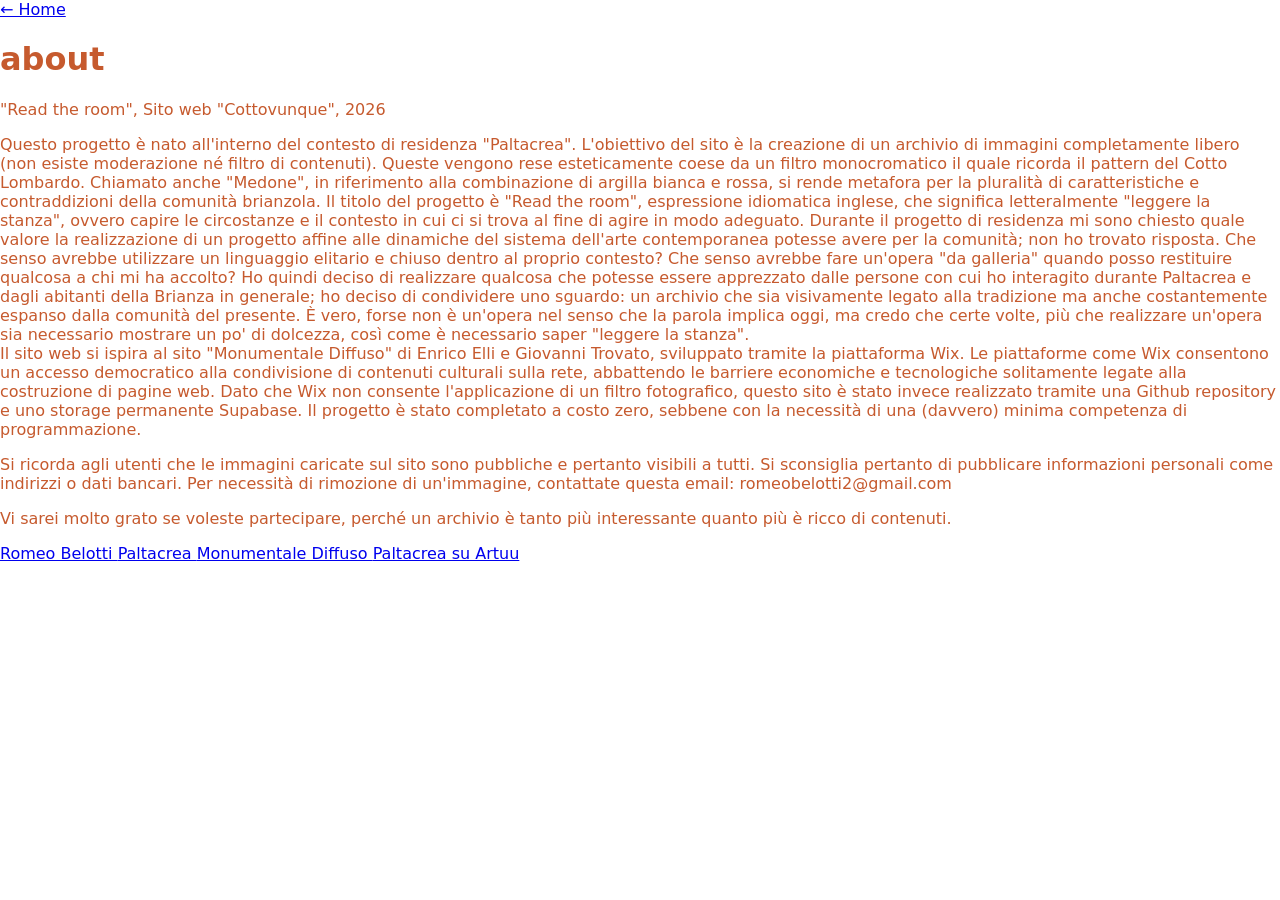
<file: about.html>
<!DOCTYPE html>
<html lang="it">
<head>
  <meta charset="UTF-8" />
  <meta name="viewport" content="width=device-width, initial-scale=1.0"/>
  <title>About - Cottovunque</title>

  <link rel="stylesheet" href="style.css">
</head>

<body>

  <!-- link per tornare indietro -->
  <a href="index.html" class="back-btn">← Home</a>

  <main class="about-container">

    <h1 class="about-title">about</h1>

    <div class="about-text">

      <p>
       "Read the room", Sito web "Cottovunque", 2026
      </p>

      <p>
        Questo progetto è nato all'interno del contesto di residenza "Paltacrea". 
        L'obiettivo del sito è la creazione di un archivio di immagini completamente libero 
        (non esiste moderazione né filtro di contenuti). Queste vengono rese esteticamente coese 
        da un filtro monocromatico il quale ricorda il pattern del Cotto Lombardo. 
        Chiamato anche "Medone", in riferimento alla combinazione di argilla bianca e rossa,
        si rende metafora per la pluralità di caratteristiche e contraddizioni della comunità 
        brianzola.
        Il titolo del progetto è "Read the room", espressione idiomatica inglese, che significa
        letteralmente "leggere la stanza", ovvero capire le circostanze e il contesto in cui ci si 
        trova al fine di agire in modo adeguato. 
        Durante il progetto di residenza mi sono chiesto quale valore la realizzazione di un progetto 
        affine alle dinamiche del sistema dell'arte contemporanea potesse avere per la comunità; 
        non ho trovato risposta. Che senso avrebbe utilizzare un linguaggio elitario e chiuso 
        dentro al proprio contesto? Che senso avrebbe fare un'opera "da galleria" quando posso 
        restituire qualcosa a chi mi ha accolto? 
        Ho quindi deciso di realizzare qualcosa che potesse essere apprezzato dalle persone con cui 
        ho interagito durante Paltacrea e dagli abitanti della Brianza in generale; ho deciso di 
        condividere uno sguardo: un archivio che sia visivamente legato alla tradizione ma anche 
        costantemente espanso dalla comunità del presente. È vero, forse non è un'opera nel senso che 
        la parola implica oggi, ma credo che certe volte, più che realizzare un'opera sia necessario 
        mostrare un po' di dolcezza, così come è necessario saper "leggere la stanza". <br>
        
        Il sito web si ispira al sito "Monumentale Diffuso" di Enrico Elli e Giovanni Trovato, sviluppato 
        tramite la piattaforma Wix. Le piattaforme come Wix consentono un accesso democratico 
        alla condivisione di contenuti culturali sulla rete, abbattendo le barriere economiche e 
        tecnologiche solitamente legate alla costruzione di pagine web. Dato che Wix non consente l'applicazione 
        di un filtro fotografico, questo sito è stato invece realizzato tramite una Github repository 
        e uno storage permanente Supabase. Il progetto è stato completato a costo zero, sebbene 
        con la necessità di una (davvero) minima competenza di programmazione.
      </p>

      <p>
        Si ricorda agli utenti che le immagini caricate sul sito sono pubbliche e pertanto visibili a tutti. 
        Si sconsiglia pertanto di pubblicare informazioni personali come indirizzi o dati bancari.
        Per necessità di rimozione di un'immagine, contattate questa email: romeobelotti2@gmail.com
      </p>

      <p>
       Vi sarei molto grato se voleste partecipare, 
       perché un archivio è tanto più interessante quanto più è ricco di contenuti.
      </p>

    </div>

    <div class="about-links">

      <a href="https://romeobelotti.carrd.co/" target="_blank">
        Romeo Belotti
      </a>

      <a href="https://instagram.com/paltacrea" target="_blank">
        Paltacrea
      </a>

      <a href="https://giovannitrovatotro.wixsite.com/monumentalediffuso" target="_blank">
        Monumentale Diffuso
      </a>

      <a href="https://artuu.it/la-brianza-non-e-morta-come-il-progetto-paltacrea-racconta-di-una-terra-sottovalutata/" target="_blank">
        Paltacrea su Artuu
      </a>

    </div>

  </main>

</body>
</html>
</file>
<file: style.css>
body {
  margin: 0;
  background: #ffffff;
  color: #c65a2e;
  font-family: system-ui, sans-serif;
  -webkit-font-smoothing: antialiased;
}

/* =========================
   LAYOUT BASE
   ========================= */

.container {
  max-width: 900px;
  margin: 0 auto;
  padding: 90px 24px;
}

/* =========================
   TITLE
   ========================= */

.title {
  font-size: clamp(60px, 7vw, 110px);
  font-weight: 900;
  letter-spacing: -0.04em;
  line-height: 1.05;
  margin: 0 0 30px;

  background: linear-gradient(
    90deg,
    #c65a2e,
    #f4b49a,
    #ffb347,
    #c65a2e
  );

  background-size: 300% 100%;
  -webkit-background-clip: text;
  background-clip: text;
  -webkit-text-fill-color: transparent;

  animation: glitterMove 3s linear infinite;
}

/* =========================
   MANIFESTO (più pulito e centrato)
   ========================= */

.manifesto {
  font-family: "Times New Roman", serif;
  font-style: italic;
  font-size: 20px;
  line-height: 1.8;

  max-width: 650px;
  margin: 0 auto 80px;

  text-align: left;

  opacity: 0.95;
}

/* =========================
   CTA (più ordinata)
   ========================= */

.cta {
  font-family: "Brush Script MT", cursive;
  font-size: 24px;
  line-height: 1.6;

  max-width: 650px;
  margin: 0 auto 70px;

  opacity: 0.9;

  display: block;
}

/* =========================
   UPLOAD SECTION
   ========================= */

.upload-section {
  margin-top: 40px;
  text-align: center;
}

#upload {
  margin: 20px auto;
}

canvas {
  display: block;
  margin: 20px auto;
  max-width: 100%;
  border: 1px solid rgba(198, 90, 46, 0.25);
  border-radius: 6px;
}

/* BUTTON */
button {
  padding: 10px 18px;
  border: none;
  border-radius: 999px;
  background: #ff7a00;
  color: white;
  cursor: pointer;
  margin-top: 10px;
  transition: 0.2s ease;
}

button:hover {
  background: #e96d00;
  transform: scale(1.05);
}

/* =========================
   GALLERY (più moderno)
   ========================= */

.gallery {
  margin-top: 80px;
  column-count: 3;
  column-gap: 14px;
}

.gallery img {
  width: 100%;
  display: block;
  margin-bottom: 14px;

  border-radius: 6px;
  break-inside: avoid;
  transition: transform 0.2s ease;
}

.gallery img:hover {
  transform: scale(1.02);
}

/* =========================
   ABOUT BUTTON
   ========================= */

.about-btn {
  position: fixed;
  top: 18px;
  right: 18px;

  padding: 10px 14px;

  background: #ff7a00;
  color: #fff;
  text-decoration: none;

  border-radius: 999px;

  font-size: 14px;

  z-index: 9999;

  transition: 0.2s ease;
}

.about-btn:hover {
  background: #e96d00;
  transform: scale(1.05);
}

/* =========================
   RESPONSIVE
   ========================= */

@media (max-width: 900px) {
  .gallery {
    column-count: 2;
  }

  .container {
    padding: 70px 20px;
  }
}

@media (max-width: 600px) {
  .gallery {
    column-count: 1;
  }

  .title {
    font-size: 48px;
  }

  .manifesto,
  .cta {
    max-width: 100%;
    margin-left: 0;
    margin-right: 0;
  }

  .cta {
    font-size: 20px;
  }
}

/* =========================
   ANIMATIONS
   ========================= */

@keyframes glitterMove {
  0% {
    background-position: 0% 50%;
  }
  100% {
    background-position: 300% 50%;
  }
}
</file>
